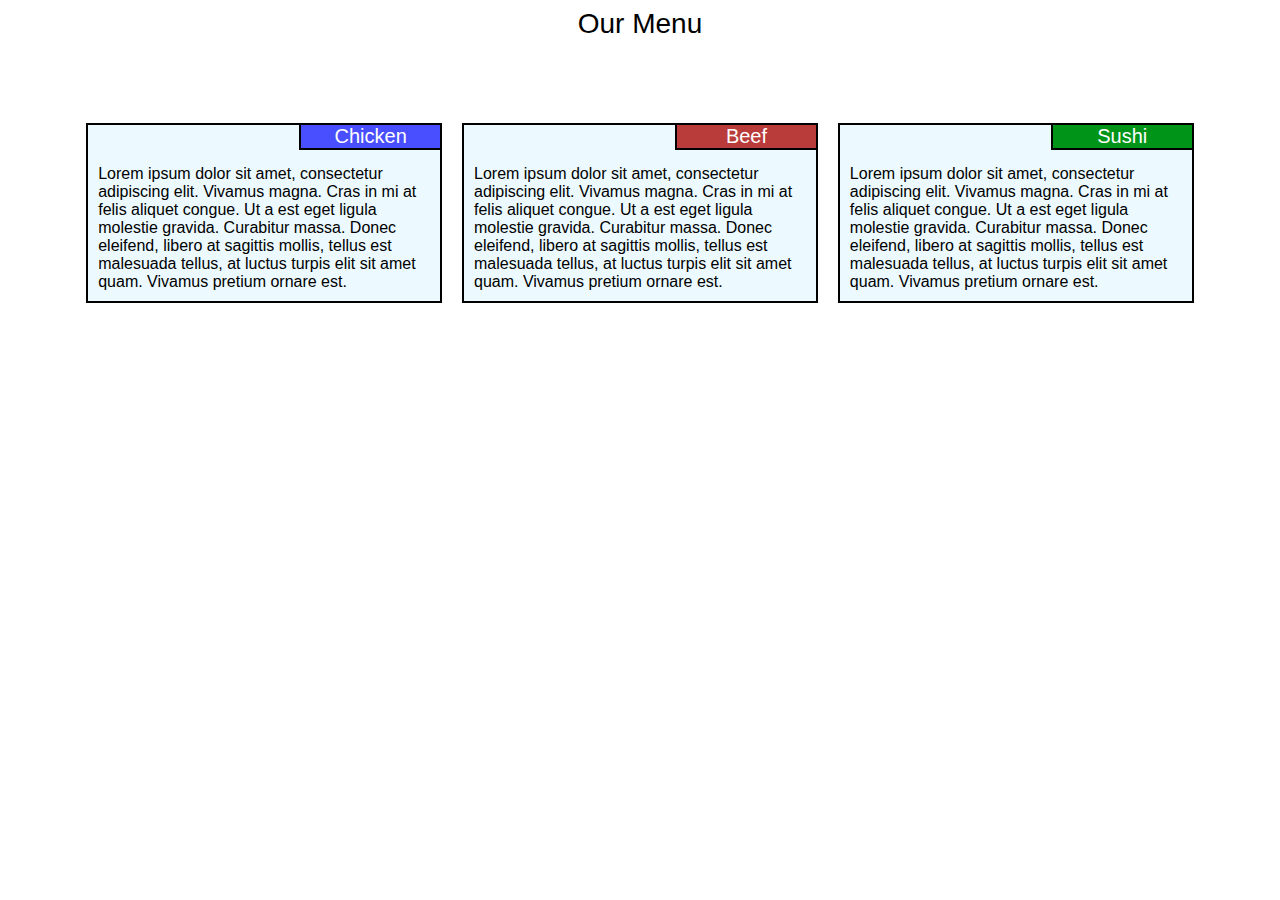
<file: index.html>
<!DOCTYPE html>
<html>
<head>
    <meta name='author' content='Dev Dutta'>
    <meta charset="utf-8">
    <meta name="viewport" content="width=device-width, initial-scale=1">
    <link rel="stylesheet" type="text/css" href="css/stylesheet.css">
	<title>Assignment Solution for Module 2</title>
</head>

<body>

<div class="title-container">Our Menu</div>

<div class="row">
  <div class="col-lg-4 col-md-6 col-sm-12">
  <div class='menu'> 
  <div class='menu-title' id="chicken">Chicken</div>
  <p class='text'>Lorem ipsum dolor sit amet, consectetur adipiscing elit. Vivamus 
  magna. Cras 
  in mi at felis aliquet congue. Ut a est eget ligula molestie gravida. Curabitur 
  massa. Donec eleifend, libero at sagittis mollis, tellus est malesuada tellus, 
  at luctus turpis elit sit amet quam. Vivamus pretium ornare est.</p>
  </div>
  </div>


  <div class="col-lg-4 col-md-6 col-sm-12">
    <div class='menu'> 
     <div class='menu-title' id="beef">
     Beef
     </div>
     <p class='text'>Lorem ipsum dolor sit amet, consectetur adipiscing elit. Vivamus 
     magna. Cras 
     in mi at felis aliquet congue. Ut a est eget ligula molestie gravida. Curabitur 
     massa. Donec eleifend, libero at sagittis mollis, tellus est malesuada tellus, at luctus turpis elit sit amet quam. Vivamus pretium ornare est.
     </p>
    </div>
  </div>

  <div class="col-lg-4 col-md-12 col-sm-12">
    <div class='menu'>
      <div class='menu-title' id="sushi">Sushi</div>
      <p class='text'>Lorem ipsum dolor sit amet, consectetur adipiscing elit. 
      Vivamus magna. Cras 
      in mi at felis aliquet congue. Ut a est eget ligula molestie gravida. Curabitur 
      massa. Donec eleifend, libero at sagittis mollis, tellus est malesuada tellus, 
      at luctus turpis elit sit amet quam. Vivamus pretium ornare est.
      </p>
    </div>
  </div>



   
</div>


</body>
</html>
</file>
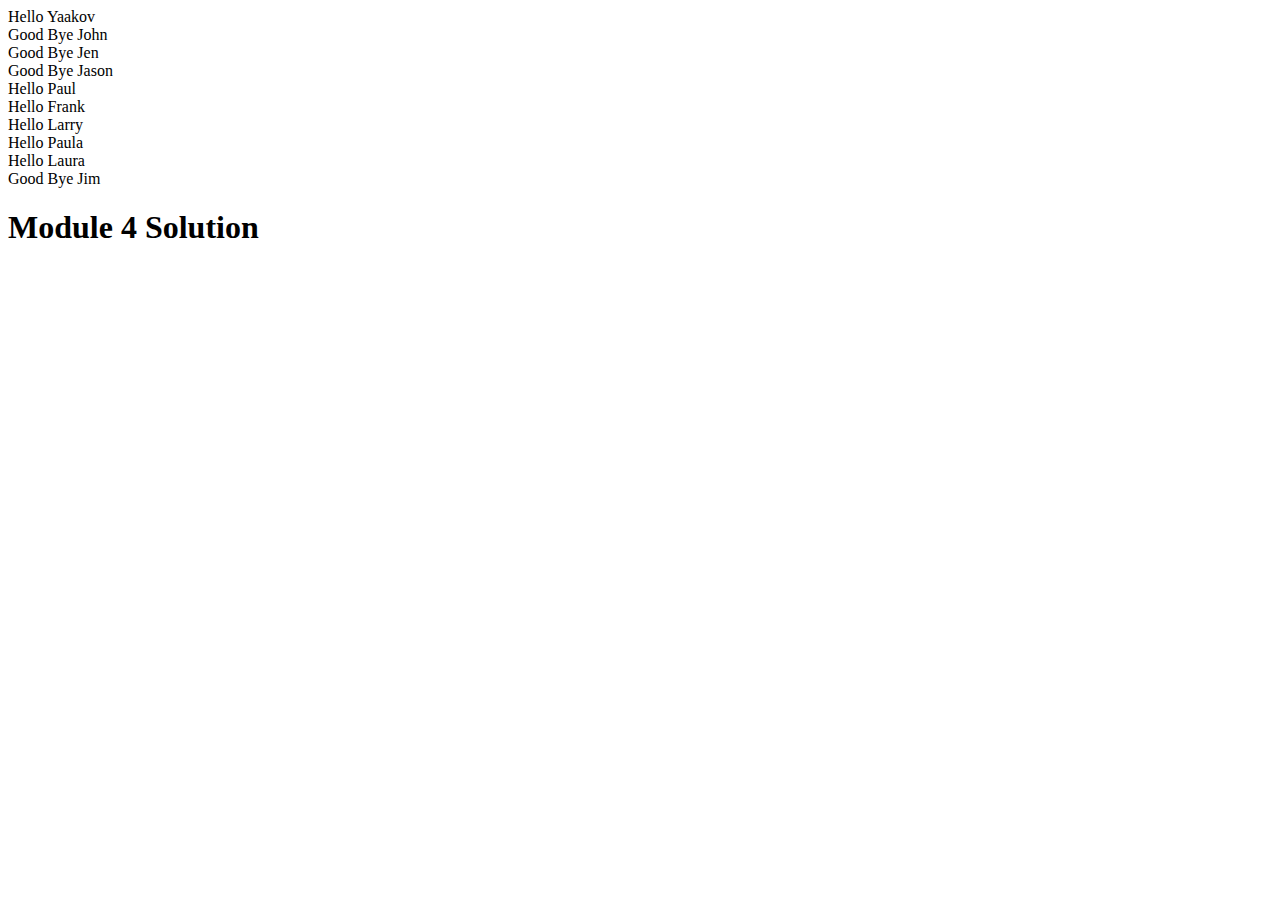
<file: module4-solution-master/index.html>
<!DOCTYPE html>
<html>
<head>
  <meta charset="utf-8">
  <title>Module 4 Solution</title>
  <script>
    var names = []; // DO NOT REMOVE
  </script>
  <script src="SpeakHello.js"></script>
  <script src="SpeakGoodBye.js"></script>
  <script src="script.js"></script>
</head>
<body>
  <h1>Module 4 Solution</h1>
</body>
</html>
</file>
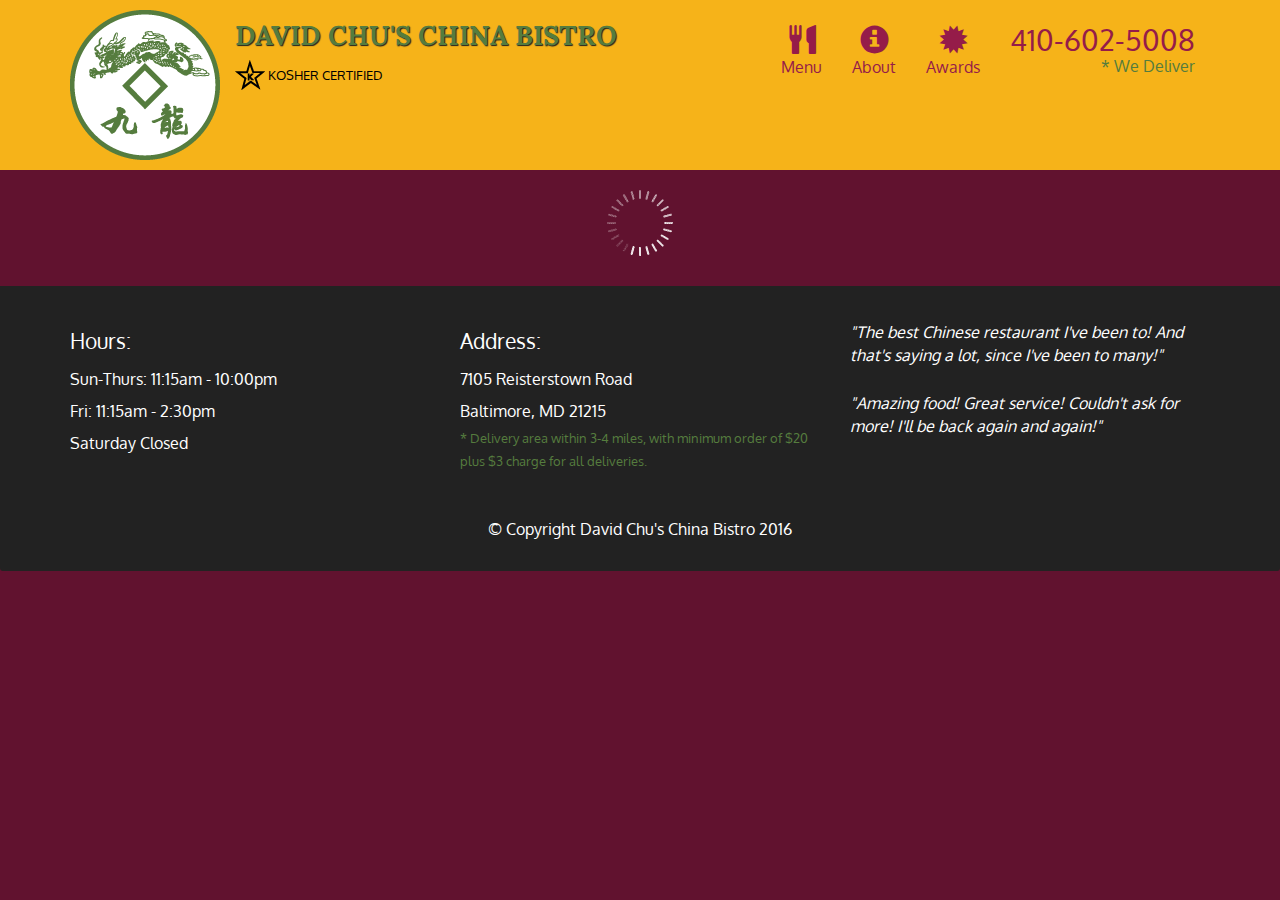
<file: module5-solution-master/index.html>
<!doctype html>
<html lang="en">
  <head>
    <meta charset="utf-8">
    <meta http-equiv="X-UA-Compatible" content="IE=edge">
    <meta name="viewport" content="width=device-width, initial-scale=1">
    <title>David Chu's China Bistro</title>
    <link rel="stylesheet" href="css/bootstrap.min.css">
    <link rel="stylesheet" href="css/styles.css">
    <link href='https://fonts.googleapis.com/css?family=Oxygen:400,300,700' rel='stylesheet' type='text/css'>
    <link href='https://fonts.googleapis.com/css?family=Lora' rel='stylesheet' type='text/css'>
  </head>
<body>
  <header>
    <nav id="header-nav" class="navbar navbar-default">
      <div class="container">
        <div class="navbar-header">
          <a href="index.html" class="pull-left visible-md visible-lg">
            <div id="logo-img" alt="Logo image"></div>
          </a>

          <div class="navbar-brand">
            <a href="index.html"><h1>David Chu's China Bistro</h1></a>
            <p>
              <img src="images/star-k-logo.png" alt="Kosher certification">
              <span>Kosher Certified</span>
            </p>
          </div>

          <button id="navbarToggle" type="button" class="navbar-toggle collapsed" data-toggle="collapse" data-target="#collapsable-nav" aria-expanded="false">
            <span class="sr-only">Toggle navigation</span>
            <span class="icon-bar"></span>
            <span class="icon-bar"></span>
            <span class="icon-bar"></span>
          </button>
        </div>
        
        <div id="collapsable-nav" class="collapse navbar-collapse">
           <ul id="nav-list" class="nav navbar-nav navbar-right">
            <li id="navHomeButton" class="visible-xs active">
              <a href="index.html">
                <span class="glyphicon glyphicon-home"></span> Home</a>
            </li>
            <li id="navMenuButton">
              <a href="#" onclick="$dc.loadMenuCategories();">
                <span class="glyphicon glyphicon-cutlery"></span><br class="hidden-xs"> Menu</a>
            </li>
            <li>
              <a href="#">
                <span class="glyphicon glyphicon-info-sign"></span><br class="hidden-xs"> About</a>
            </li>
            <li>
              <a href="#">
                <span class="glyphicon glyphicon-certificate"></span><br class="hidden-xs"> Awards</a>
            </li>
            <li id="phone" class="hidden-xs">
              <a href="tel:410-602-5008">
                <span>410-602-5008</span></a><div>* We Deliver</div>
            </li>
          </ul><!-- #nav-list -->
        </div><!-- .collapse .navbar-collapse -->
      </div><!-- .container -->
    </nav><!-- #header-nav -->
  </header>

  <div id="call-btn" class="visible-xs">
    <a class="btn" href="tel:410-602-5008">
    <span class="glyphicon glyphicon-earphone"></span>
    410-602-5008
    </a>
  </div>
  <div id="xs-deliver" class="text-center visible-xs">* We Deliver</div>

  <div id="main-content" class="container"></div>

  <footer class="panel-footer">
    <div class="container">
      <div class="row">
        <section id="hours" class="col-sm-4">
          <span>Hours:</span><br>
          Sun-Thurs: 11:15am - 10:00pm<br>
          Fri: 11:15am - 2:30pm<br>
          Saturday Closed
          <hr class="visible-xs">
        </section>
        <section id="address" class="col-sm-4">
          <span>Address:</span><br>
          7105 Reisterstown Road<br>
          Baltimore, MD 21215
          <p>* Delivery area within 3-4 miles, with minimum order of $20 plus $3 charge for all deliveries.</p>
          <hr class="visible-xs">
        </section>
        <section id="testimonials" class="col-sm-4">
          <p>"The best Chinese restaurant I've been to! And that's saying a lot, since I've been to many!"</p>
          <p>"Amazing food! Great service! Couldn't ask for more! I'll be back again and again!"</p>
        </section>
      </div>
      <div class="text-center">&copy; Copyright David Chu's China Bistro 2016</div>
    </div>
  </footer>

  <!-- jQuery (Bootstrap JS plugins depend on it) -->
  <script src="js/jquery-2.1.4.min.js"></script>
  <script src="js/bootstrap.min.js"></script>
  <script src="js/ajax-utils.js"></script>
  <script src="js/script.js"></script>
</body>
</html>
</file>
<file: css/stylesheet.css>
*{font-family:"Verdana", cursive, sans-serif;
  box-sizing: border-box;}

	.title-container {
  width: 90%;
  height: 100px;
  margin-right: auto;
  margin-left: auto;
  text-align: center;
  font-size: 175%;
  }

   .menu-title{
   	width:40%;
   	float:right;
   	border-left: 2px solid black;
	border-bottom: 2px solid black;
	border-top: none;
	border-right: none;
   	text-align: center;
   	font-size: 125%;
   	float:right;
   }

   .menu{
   	background-color: #ecfaff;
   	margin:10px;
   	border:2px solid black;
   }

   .text{
   	margin:10px;
   	margin-top:40px;
   	clear:both;
   }

   .row {
    width: 90%;
    border: 5px;
    margin-right: auto;
    margin-left: auto;
    padding:5px;
   }
   #chicken {
    background-color: #494eff;
    color: white;
  }
   #beef {
    background-color: #b93c3b;
    color:white;
  }
   #sushi {
    background-color: #009419;
    color:white;
  }
   

/********** Desktop **********/
@media (min-width: 992px) {
  .col-lg-4 {
    float: left;
    background-color: white;
    width: 33.33%;
  }
}

/********** Tablet **********/
@media (min-width: 768px) and (max-width: 991px) {
  .col-md-6, .col-md-12 {
    float: left;
    background-color: white;
  }
  .col-md-6 {
    width: 50%;
  }
  .col-md-12 {
    width: 100%;
  }
}

/********** Mobile **********/
@media (max-width: 767px) {.col-sm-12 {
    float: left;
    background-color: white;
    width: 100%;}
}
</file>
<file: module5-solution-master/css/styles.css>
body {
  font-size: 16px;
  color: #fff;
  background-color: #61122f;
  font-family: 'Oxygen', sans-serif;
}

/** HEADER **/
#header-nav {
  background-color: #f6b319;
  border-radius: 0;
  border: 0;
}

#logo-img {
  background: url('../images/restaurant-logo_large.png') no-repeat;
  width: 150px;
  height: 150px;
  margin: 10px 15px 10px 0;
}

.navbar-brand {
  padding-top: 25px;
}
.navbar-brand h1 { /* Restaurant name */
  font-family: 'Lora', serif;
  color: #557c3e;
  font-size: 1.5em;
  text-transform: uppercase;
  font-weight: bold;
  text-shadow: 1px 1px 1px #222;
  margin-top: 0;
  margin-bottom: 0;
  line-height: .75;
}
.navbar-brand a:hover, .navbar-brand a:focus {
  text-decoration: none;
}
.navbar-brand p { /* Kosher cert */
  color: #000;
  text-transform: uppercase;
  font-size: .7em;
  margin-top: 15px;
}
.navbar-brand p span { /* Star-K */
  vertical-align: middle;
}

#nav-list {
  margin-top: 10px;
}
#nav-list a {
  color: #951C49;
  text-align: center;
}
#nav-list a:hover {
  background: #E7E7E7;
}
#nav-list a span {
  font-size: 1.8em;
}

#phone {
  margin-top: 5px;
}
#phone a { /* Phone number */
  text-align: right;
  padding-bottom: 0;
}
#phone div { /* We Deliver */
  color: #557c3e;
  text-align: right;
  padding-right: 15px;
}

.navbar-header button.navbar-toggle, .navbar-header .icon-bar {
  border: 1px solid #61122f;
}
.navbar-header button.navbar-toggle {
  clear: both;
  margin-top: -30px;
}
/* END HEADER */

/* FOOTER */
.panel-footer {
  margin-top: 30px;
  padding-top: 35px;
  padding-bottom: 30px;
  background-color: #222;
  border-top: 0;
}
.panel-footer div.row {
  margin-bottom: 35px;
}
#hours, #address {
  line-height: 2;
}
#hours > span, #address > span {
  font-size: 1.3em;
}
#address p {
  color: #557c3e;
  font-size: .8em;
  line-height: 1.8;
}
#testimonials {
  font-style: italic;
}
#testimonials p:nth-child(2) {
  margin-top: 25px;
}
/* END FOOTER */



/* HOME PAGE */
.container .jumbotron {
  box-shadow: 0 0 50px #3F0C1F;
  border: 2px solid #3F0C1F;
}

#menu-tile, #specials-tile, #map-tile {
  height: 250px;
  width: 100%;
  margin-bottom: 15px;
  position: relative;
  border: 2px solid #3F0C1F;
  overflow: hidden;
}
#menu-tile:hover, #specials-tile:hover, #map-tile:hover {
  box-shadow: 0 1px 5px 1px #cccccc;
}
#menu-tile {
  background: url('../images/menu-tile.jpg') no-repeat;
  background-position: center;
}
#specials-tile {
  background: url('../images/specials-tile.jpg') no-repeat;
  background-position: center;
}
#menu-tile span, #specials-tile span, #map-tile span {
  position: absolute;
  bottom: 0;
  right: 0;
  width: 100%;
  text-align: center;
  font-size: 1.6em;
  text-transform: uppercase;
  background-color: #000;
  color: #fff;
  opacity: .8;
}
/* END HOME PAGE */

/* MENU CATEGORIES PAGE */
.category-tile { 
  position: relative;
  border: 2px solid #3F0C1F;
  overflow: hidden;
  width: 200px;
  height: 200px;
  margin: 0 auto 15px;
}
.category-tile span {
  position: absolute;
  bottom: 0;
  right: 0;
  width: 100%;
  text-align: center;
  font-size: 1.2em;
  text-transform: uppercase;
  background-color: #000;
  color: #fff;
  opacity: .8;
}
.category-tile:hover {
  box-shadow: 0 1px 5px 1px #cccccc;
}

#menu-categories-title + div {
  margin-bottom: 50px;
}
/* END MENU CATEGORIES PAGE */

/* SINGLE CATEGORY PAGE */
.menu-item-tile {
  margin-bottom: 25px;
}
.menu-item-tile hr {
  width: 80%;
}
.menu-item-tile .menu-item-price {
  font-size: 1.1em;
  text-align: right;
  margin-top: -15px;
  margin-right: -15px;
}
.menu-item-tile .menu-item-price span {
  font-size: .6em;
}
.menu-item-photo {
  position: relative;
  border: 2px solid #3F0C1F; 
  overflow: hidden;
  padding: 0;
  margin-right: -15px;
  margin-left: auto;
  margin-bottom: 20px;
  max-width: 250px;
}
.menu-item-photo div {
  position: absolute;
  bottom: 0;
  right: 0;
  width: 80px;
  background-color: #557c3e;
  text-align: center;
}
.menu-item-description {
  padding-right: 30px;
}
h3.menu-item-title {
  margin: 0 0 10px;
}
.menu-item-details {
  font-size: .9em;
  font-style: italic;
}
/* END SINGLE CATEGORY PAGE */


/********** Large devices only **********/
@media (min-width: 1200px) {
  .container .jumbotron {
    background: url('../images/jumbotron_1200.jpg') no-repeat;
    height: 675px;
  }
}

/********** Medium devices only **********/
@media (min-width: 992px) and (max-width: 1199px) {
  /* Header */
  #logo-img {
    background: url('../images/restaurant-logo_medium.png') no-repeat;
    width: 100px;
    height: 100px;
    margin: 5px 5px 5px 0;
  }
  /* End Header */

  /* Home Page */
  .container .jumbotron {
    background: url('../images/jumbotron_992.jpg') no-repeat;
    height: 558px;
  }
  /* End Home Page */
}

/********** Small devices only **********/
@media (min-width: 768px) and (max-width: 991px) {
  /* Home Page */
  .container .jumbotron {
    background: url('../images/jumbotron_768.jpg') no-repeat;
    height: 432px;
  }
  /* End Home Page */
}

/********** Extra small devices only **********/
@media (max-width: 767px) {
  /* Header */
  .navbar-brand {
    padding-top: 10px;
    height: 80px;
  }
  .navbar-brand h1 { /* Restaurant name */
    padding-top: 10px;
    font-size: 5vw; /* 1vw = 1% of viewport width */
  }
  .navbar-brand p { /* Kosher cert */
    font-size: .6em;
    margin-top: 12px;
  }
  .navbar-brand p img { /* Star-K */
    height: 20px;
  }

  #collapsable-nav a { /* Collapsed nav menu text */
    font-size: 1.2em;
  }
  #collapsable-nav a span { /* Collapsed nav menu glyph */
    font-size: 1em;
    margin-right: 5px;
  }

  #call-btn > a {
    font-size: 1.5em;
    display: block;
    margin: 0 20px;
    padding: 10px;
    border: 2px solid #fff;
    background-color: #f6b319;
    color: #951c49;
  }
  #xs-deliver {
    margin-top: 5px;
    font-size: .7em;
    letter-spacing: .1em;
    text-transform: uppercase;
  }
  /* End Header */

  /* Footer */
  .panel-footer section {
    margin-bottom: 30px;
    text-align: center;
  }
  .panel-footer section:nth-child(3) {
    margin-bottom: 0; /* margin already exists on the whole row */
  }
  .panel-footer section hr {
    width: 50%;
  }
  /* End Footer */

  /* Home Page */
  .container .jumbotron {
    margin-top: 30px;
    padding: 0;
  }
  #menu-tile, #specials-tile {
    width: 360px;
    margin: 0 auto 15px;
  }

  .menu-item-photo {
    margin-right: auto;
  }
  .menu-item-tile .menu-item-price {
    text-align: center;
  }
  .menu-item-description {
    text-align: center;;
  }
}


/********** Super extra small devices Only :-) (e.g., iPhone 4) **********/
@media (max-width: 479px) {
  /* Header */
  .navbar-brand h1 { /* Restaurant name */
    padding-top: 5px;
    font-size: 6vw;
  }
  /* End Header */
  
  /* Home page */
  #menu-tile, #specials-tile {
    width: 280px;
    margin: 0 auto 15px;
  }

  .col-xxs-12 {
    position: relative;
    min-height: 1px;
    padding-right: 15px;
    padding-left: 15px;
    float: left;
    width: 100%;
  }
}
</file>
